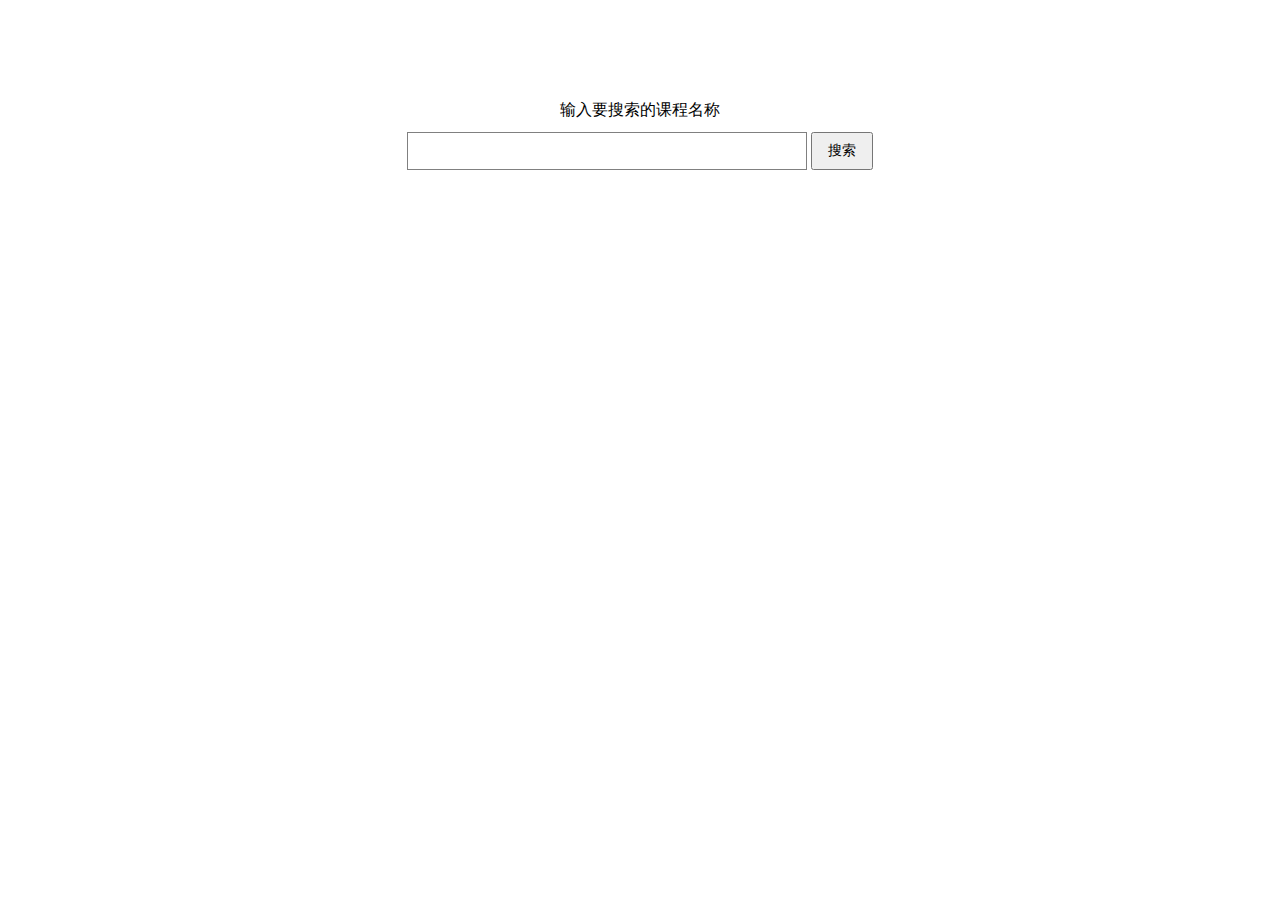
<file: templates/ajax_test.html>
<!DOCTYPE html>
<html>

<head>
    <meta charset="utf-8">
    <title>AJAX DEMO</title>
    <style>
        * {
            font-family: "Microsoft Yahei", serif;
            font-size: 14px;
        }

        h1 {
            font-size: 16px;
            font-weight: normal;
        }

        #container {
            text-align: center;
            margin-top: 100px;
        }

        #searchbox {
            display: inline-block;
            width: 400px;
            position: relative;
        }

        #hits {
            position: absolute;
            list-style: none;
            margin: 0;
            padding: 0;
            text-align: left;
            border: 1px solid gray;
            border-top: none;
            width: 398px;
        }

        #hits > li {
            padding: 5px 15px;
        }

        #hits > li:hover {
            background: lightblue;
            cursor: default;
        }

        #keyword {
            border: 1px solid gray;
            outline: none;
            padding: 10px 15px;
            margin: 0;
            width: 368px;
        }

        #searchbtn {
            padding: 8px 15px;
        }
    </style>
</head>

<body>
<div id="container">
    <h1>输入要搜索的课程名称</h1>

    <div>
        <div id="searchbox">
            <input type="text" id="keyword"/>
            <ul id="hits" style="display: none;">
            </ul>
        </div>
        <button id="searchbtn">搜索</button>
    </div>
</div>
<script>
    // 注意：代码和样式不兼容低版本IE
    // 通过ajax获取命中提示内容
    document.getElementById('keyword').oninput = function () {
        var keyword = this.value;
        // 典型的ajax编程模板
        // 1. 创建XMLHttpReqeust对象
        var xhr = new XMLHttpRequest();
        // 2. open操作初始化请求信息
        xhr.open('GET', 'keyword/?keyword=' + encodeURIComponent(keyword), true);
        // 3. 监听事件处理响应结果
        xhr.onreadystatechange = function () {
            if (xhr.readyState == 4 && xhr.status == 200) {
                handleResult(xhr.responseText);
            }
        };
        // 4. send操作发出请求
        xhr.send();
    };
    // 处理响应结果

    function handleResult(ret) {
        ret = JSON.parse(ret);
        var domHits = document.getElementById('hits');
        if (ret.length) {
            var lis = [];
            for (var i = 0, len = ret.length; i < len; ++i) {
                lis.push('<li>' + ret[i] + '</li>');
            }
            domHits.innerHTML = lis.join('');
            domHits.style.display = 'block';
        } else {
            domHits.innerHTML = '';
            domHits.style.display = 'none';
        }
    }
    // 单击提示结果放入输入框
    document.getElementById('hits').onclick = function (event) {
        document.getElementById('keyword').value = event.target.innerHTML;
        this.style.display = 'none';
    }
</script>
</body>

</html>
</file>
